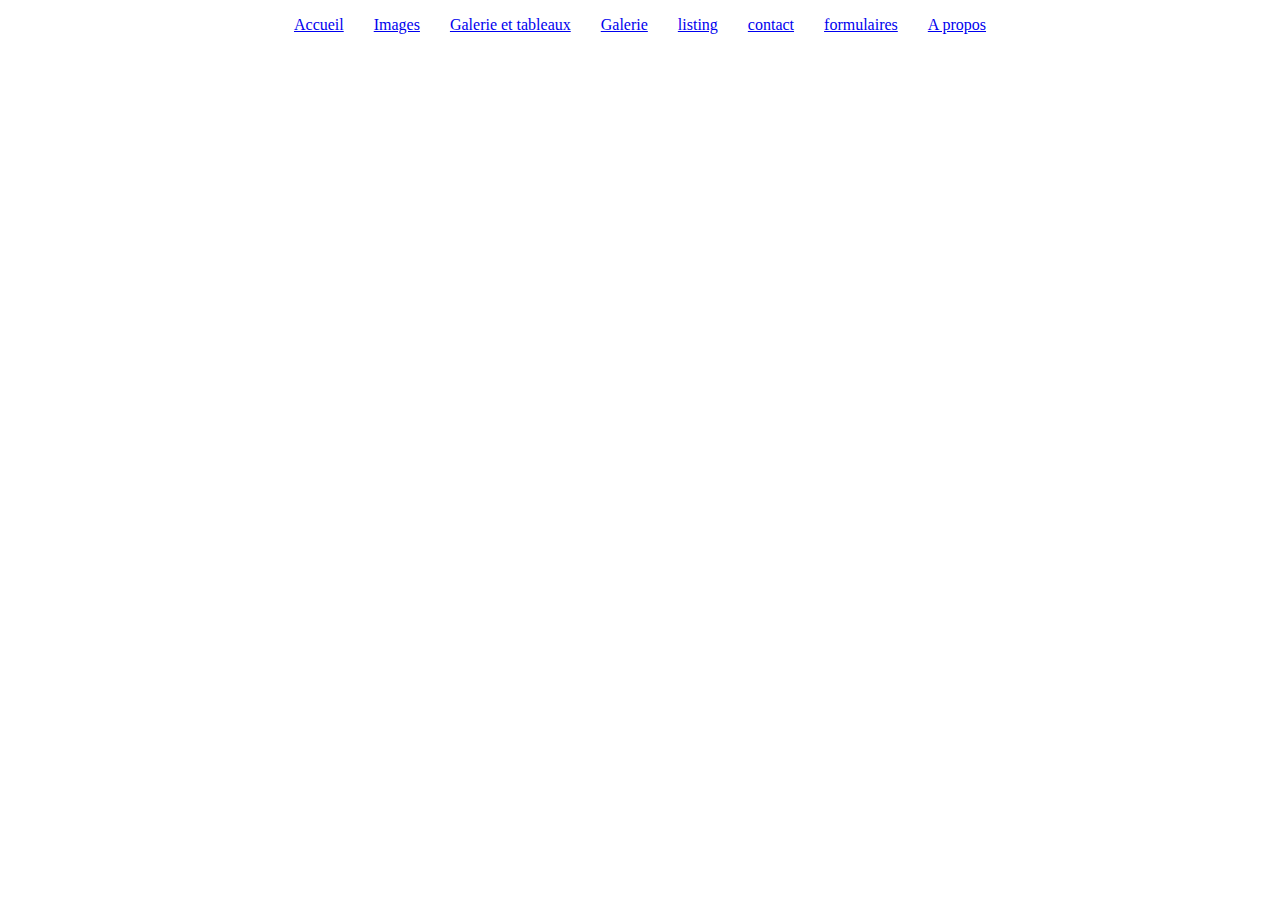
<file: A propos.html>
<!DOCTYPE html>
    
    <html lang="fr">
        
        <head>
            <meta charset="UTF-8">
            <meta http-equiv="X-UA-Compatible" content="IE=edge">
            <meta name="viewport" content="width=device-width, initial-scale=1.0">
            <title>Découverte HTML - Accueil</title>
        
            <link rel="stylesheet" href="css/main.css">
        
        </head>

        <body>
            <!-- Navigation -->
            <ul>
                <li>
                    <a href="index.html">Accueil</a>
                </li>
            
                <li>
                    <a href="images.html">Images</a>
                </li>
            
                <li>
                    <a href="galerie-tableaux.html">Galerie et tableaux</a>
                </li>

                <li>
                    <a href="Galerie.html">Galerie</a>
                </li>
            
                <li>
                    <a href="listings.html">listing</a>
                </li>
            
                <li>
                    <a href="contact.html">contact</a>
                </li>

                <li>
                    <a href="formulaires.html">formulaires</a>
                </li>
            
                <li>
                    <a href="A propos.html">A propos</a>
                </li>
            
            
            </ul>
            <!--Contenu-->
        </body>




    </html>
</file>
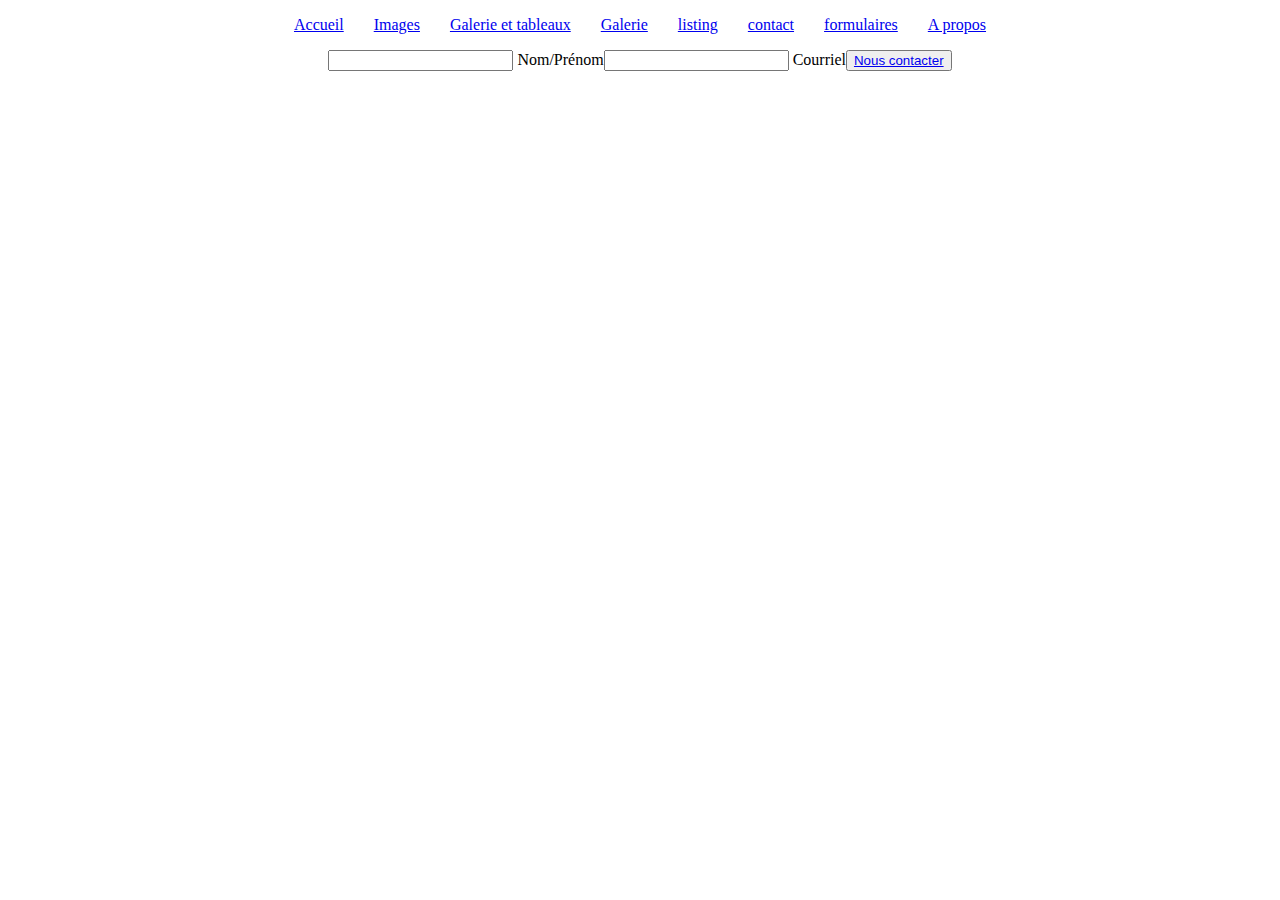
<file: contact.html>
<!DOCTYPE html>
    
    <html lang="fr">
        
        <head>
            <meta charset="UTF-8">
            <meta http-equiv="X-UA-Compatible" content="IE=edge">
            <meta name="viewport" content="width=device-width, initial-scale=1.0">
            <title>Découverte HTML - Accueil</title>
        
            <link rel="stylesheet" href="css/main.css">
        
        </head>

        <body>
            <!-- Navigation -->
            <ul>
                <li>
                    <a href="index.html">Accueil</a>
                </li>
            
                <li>
                    <a href="images.html">Images</a>
                </li>
            
                <li>
                    <a href="galerie-tableaux.html">Galerie et tableaux</a>
                </li>

                <li>
                    <a href="Galerie.html">Galerie</a>
                </li>
            
                <li>
                    <a href="listings.html">listing</a>
                </li>
            
                <li>
                    <a href="contact.html">contact</a>
                </li>

                <li>
                    <a href="formulaires.html">formulaires</a>
                </li>
            
                <li>
                    <a href="A propos.html">A propos</a>
                </li>
            
            
            </ul>
           
           <form action="" method="post" class="form2">

                <div class="form">
                        
                    <input type="text" id="username" name="username">
                    <label for="username">Nom/Prénom</label>
            
                </div>
            
                <div class="form">
                
                    <input type="text" id="mail" name="mail">
                    <label for="email">Courriel</label>
            
                </div>  
            
                <div class="form">
                    
                    <button type="submit" class="btn">
                        
                        <a href="mailto:n.fontenille@vivredesescompetences.com">Nous contacter

                        </a>
                
                    </button>                    



                </div>




           </form>
           
           
           
           
           
            <!--Contenu-->
        </body>




    </html>
</file>
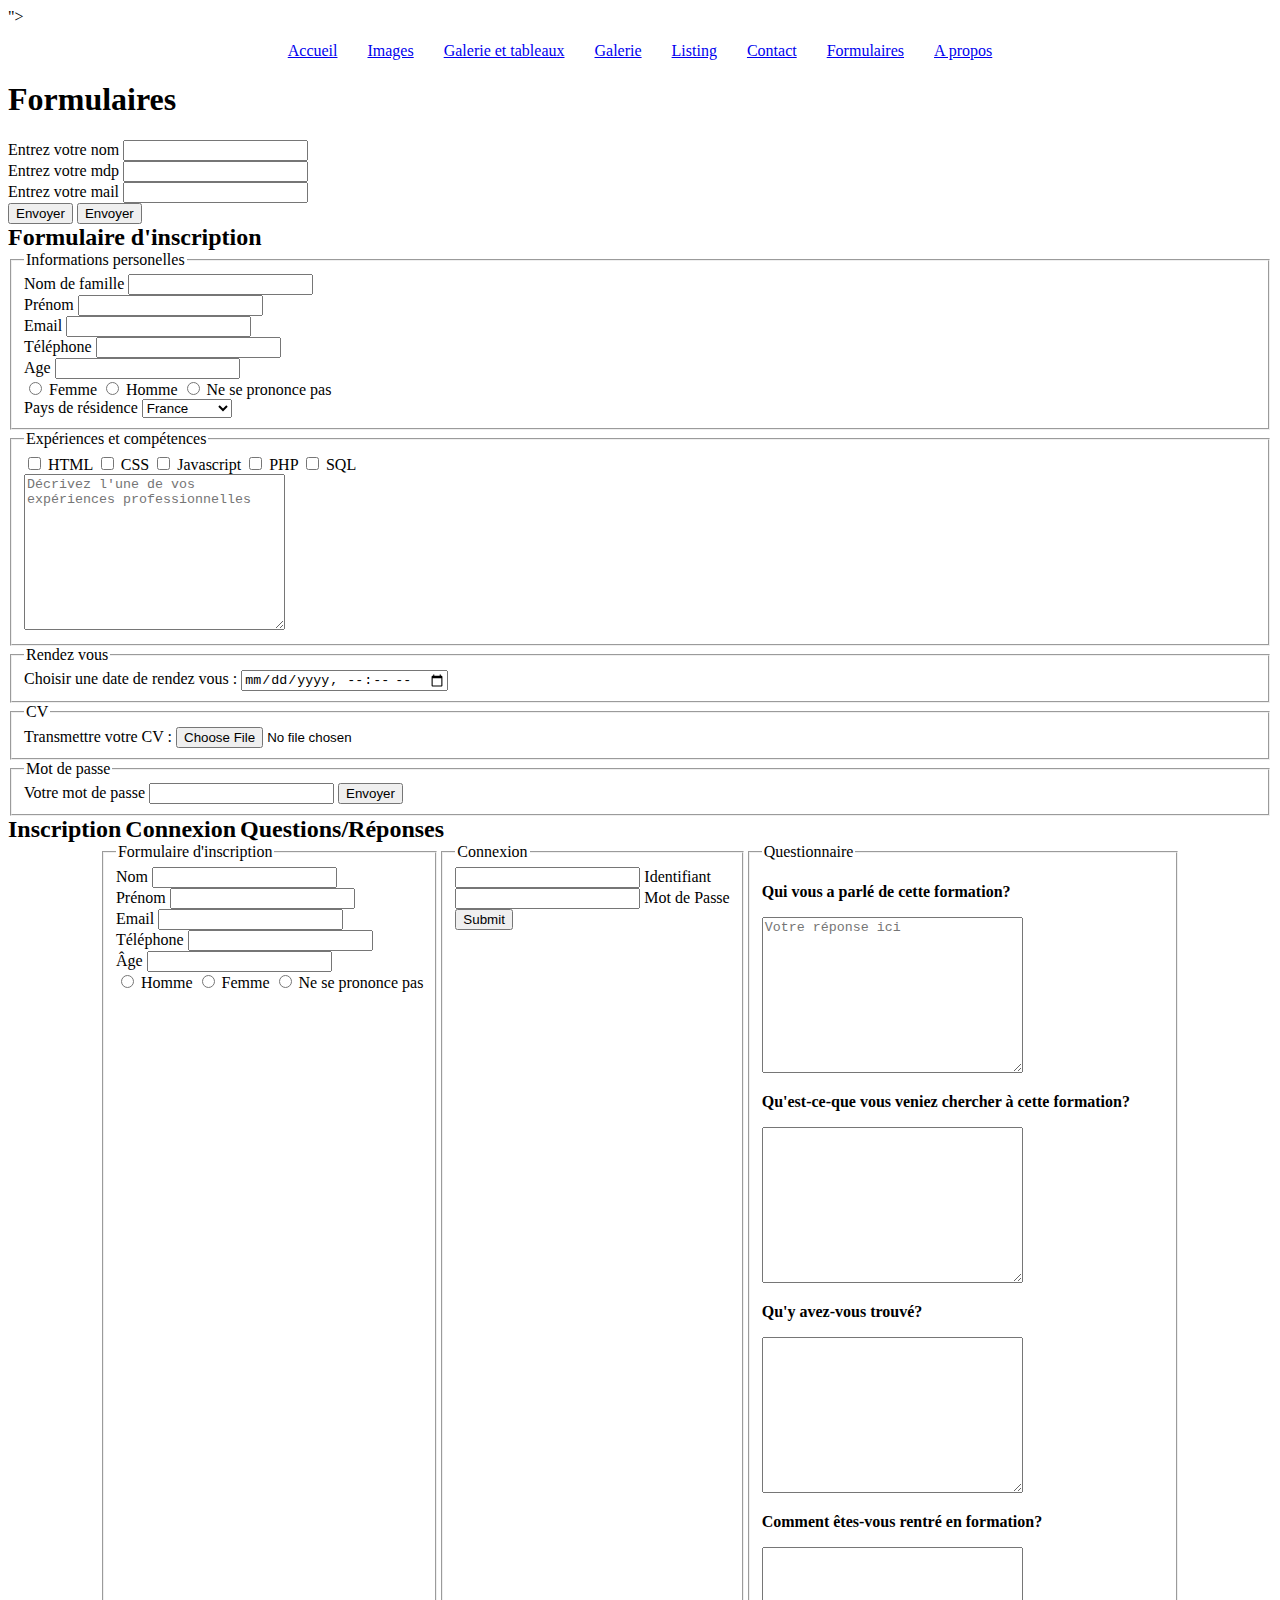
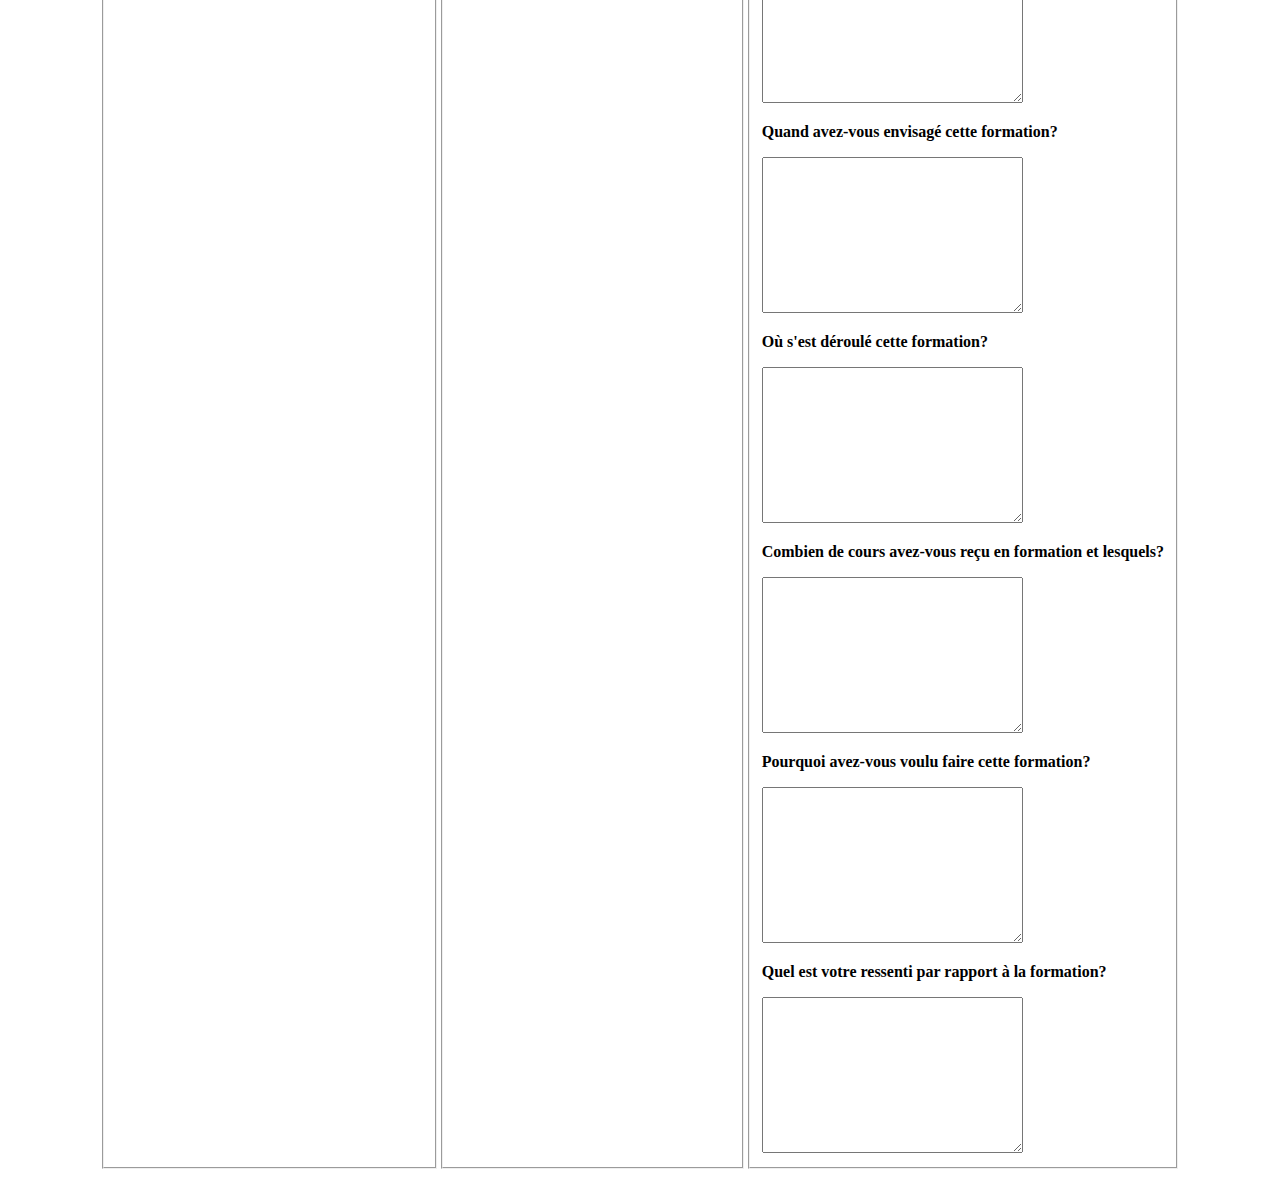
<file: formulaires.html>
<!DOCTYPE html>
    
    <html lang="fr">
        
        <head>
            <meta charset="UTF-8">
            <meta http-equiv="X-UA-Compatible" content="IE=edge">
            <meta name="viewport" content="width=device-width, initial-scale=1.0">
            <title>Découverte HTML - Accueil</title>
            <link rel="stylesheet" href="https://cdnjs.cloudflare.com/ajax/libs/font-awesome/6.4.0/css/all.min.css" integrity="sha512-iecdLmaskl7CVkqkXNQ/ZH/XLlvWZOJyj7Yy7tcenmpD1ypASozpmT/E0iPtmFIB46ZmdtAc9eNBvH0H/ZpiBw==" crossorigin="anonymous" referrerpolicy="no-referrer" />">
            <link rel="stylesheet" href="css/main.css">
        
        </head>

        <body>
            <!-- Navigation -->
            <ul>
                <li>
                    <a href="index.html"><i class="fa-solid fa-house"></i>Accueil</a>
                </li>
            
                <li>
                    <a href="images.html"><i class="fa-regular fa-image"></i>Images</a>
                </li>
            
                <li>
                    <a href="galerie-tableaux.html"><i class="fa-solid fa-chess-board"></i>Galerie et tableaux</a>
                </li>

                <li>
                    <a href="Galerie.html"><i class="fa-solid fa-chalkboard-user"></i>Galerie</a>
                </li>
            
                <li>
                    <a href="listings.html"><i class="fa-solid fa-list"></i>Listing</a>
                </li>
            
                <li>
                    
                    <a href="contact.html"><i class="fa-regular fa-address-book"></i>Contact</a>
                
                </li>

                <li>
                    
                    <a href="formulaires.html"><i class="fa-solid fa-table-list"></i>Formulaires</a>
                
                </li>
            
                <li>
                    
                    <a href="A propos.html"><i class="fa-solid fa-address-card"></i>A propos</a>
                
                </li>
            
            
            </ul>
           
           <h1>Formulaires</h1>

           <form action="form.php" method="post">
              <div class="form">

                  <label for="name">Entrez votre nom</label>           
                  <input type="text" id="name" name="name">
              <div class="form">

                  <label for="password">Entrez votre mdp</label>
                  <input type="password" id="password" name="password">

              </div>
              
              <div class="form">

                  <label>Entrez votre mail</label>
                  <input type="email" id="email" name="email">

              </div>
              
                
              <div class="form">
                    
                <input type="submit" value="Envoyer"><i class="fa-solid fa-car"></i>
                
                <button type="submit"><i class="fa-solid fa-car"></i>Envoyer</button>
                    
                
                
                </div>
            
            </form>
           
           <h2>Formulaire d'inscription</h2>
           
           <form action="" method="post" class="form1">
               
                <fieldset>
                    <legend>Informations personelles</legend>
                    <div class="form">
                        <label for="nom">Nom de famille</label>
                        <input type="text" id="nom" name="nom">
                    </div>
                    <div class="form">
                        <label for="prenom">Prénom</label>
                        <input type="text" id="prenom" name="prenom">
                    </div>
                    <div class="form">
                        <label for="email">Email</label>
                        <input type="email" id="email" name="email">
                    </div>
                    <div class="form">
                        <label for="tel">Téléphone</label>
                        <input type="tel" id="tel" name="tel">
                    </div>    
                    <div class="form">
                        <label for="age">Age</label>
                        <input type="number" id="age" name="age">
                    </div>
                    <div class="form">
                        <input type="radio" id="f" name="genre" value="f">
                        <label for="f">Femme</label>
                        <input type="radio" id="h" name="genre" value="h">
                        <label for="h">Homme</label>
                        <input type="radio" id="nsp" name="genre" value="nsp">
                        <label for="nsp">Ne se prononce pas</label>
                    </div>
                    <div class="form">
                        <label for="pays">Pays de résidence</label>
                        
                        <select name="pays" id="pays">
                        
                            <optgroup label="Europe">
                                <option value="france">France</option>
                                <option value="belgique">Belgique</option>
                                <option value="espagne">Espagne</option>
                            </optgroup>
                            <optgroup label="Asie">
                                <option value="japon">Japon</option>
                                <option value="chine">Chine</option>
                                <option value="vietnam">Vietnam</option>
                            </optgroup>
                            <optgroup label="Afrique">
                                <option value="tunisie">Tunisie</option>
                                <option value="benin">Benin</option>
                                <option value="egypte">Egypte</option>
                            </optgroup>
                        </select>
                    </div>
               </fieldset>

               <fieldset>
                    
                    <legend>
                        Expériences et compétences</legend>
                        <div class="form">
                            <input type="checkbox" id="html" name="skills" value="html">
                            <label for="html">HTML</label>
                            <input type="checkbox" id="css" name="skills" value="css">
                            <label for="css">CSS</label>
                            <input type="checkbox" id="js" name="skills" value="js">
                            <label for="js">Javascript</label>
                            <input type="checkbox" id="php" name="skills" value="php">
                            <label for="php">PHP</label>
                            <input type="checkbox" id="sql" name="skills" value="sql">
                            <label for="sql">SQL</label>
                        </div>

                        <div class="form">
                            
                            <textarea name="exp" id="exp" cols="30" rows="10" placeholder="Décrivez l'une de vos expériences professionnelles"></textarea>
                        
                        </div>
                    
               
                </fieldset>
           
                <fieldset>
                    
                    <legend>
                        Rendez vous
                    </legend>
                    
                    <div class="form">
                        
                        <label for="date">Choisir une date de rendez vous :</label>
                        <input type="datetime-local" name="date" id="date">
                    
                    </div>
                
                </fieldset>

                <fieldset>                    
                    
                    <legend>CV</legend>
                    
                    <div class="form">
                    
                        <label for="cv">Transmettre votre CV :</label>
                        <input type="file" name="cv" id="cv">
                    
                    </div>
                
                </fieldset>

                <fieldset>
                    
                    <legend>
                        Mot de passe
                    </legend>
                    
                    <div class="form">
                    
                        <label for="password">Votre mot de passe</label>
                        <input type="password">
                        <button type="submit" class="btn">Envoyer</button>
                    
                    </div>
                    
                </fieldset>


            </form>

            <h2>Inscription</h2>
            <h2>Connexion</h2>
            <h2>Questions/Réponses</h2>

            <form action="" method="post" class="form2">
                
                <fieldset>
                    
                    <legend>
                    
                        Formulaire d'inscription
                    
                    </legend>
                    
                    <div>
                        
                        <label for="nom">Nom</label>
                        <input type="text" id="nom" name="nom">
                    
                    </div>
                    
                    <div>
                        
                        <label for="prenom">Prénom</label>
                        <input type="text" id="prenom" name="prenom">
                    
                    </div>
                    
                    <div>
                        
                        <label for="mail">Email</label>
                        <input type="text" id="mail" name="mail">
                    
                    </div>
                    
                    <div>
                        
                        <label for="tel">Téléphone</label>
                        <input type="text" id="tel" name="tel">
                    
                    </div>
                
                    <div>
                        
                        <label for="age">Âge</label>
                        <input type="text" id="age" nom="age">

                    </div>

                    <div>
                    
                        <input type="radio" id="h" name="genre" value="h">
                        <label for="h">Homme</label>
                        <input type="radio" id="f" name="genre" value="f">
                        <label for="f">Femme</label>
                        <input type="radio" id="nsp" name="genre" value="nsp">
                        <label for="nsp">Ne se prononce pas</label>
                    
                    </div>



                </fieldset>

                



                <fieldset>

                    <legend>
                    
                        Connexion
                    
                    </legend>

                    <div>
                        
                        <input type="text" id="userid" name="userid">
                        <label for="userid">Identifiant</label>
                    
                    </div>
                    
                    <div>
                        
                        <input type="text" id="password" name="password">
                        <label for="password">Mot de Passe</label>
                    
                    </div>
                    
                    <div>
                        
                        <input type="submit">
                    
                    </div>

                </fieldset>

                

                <fieldset>

                    <legend>
                        Questionnaire
                    </legend>
                    
                    <div>
                        
                        <p>
                            
                            <b>

                                Qui vous a parlé de cette formation?

                            </b>
                        
                        </p>
                    
                    </div>
                    
                    <textarea name="q1" id="q1" cols="30" rows="10" placeholder="Votre réponse ici"></textarea>

                    <div>
                        
                        <p>
                            
                            <b>

                                Qu'est-ce-que vous veniez chercher à cette formation?

                            </b>
                        
                        </p>
                    
                    </div>
                    
                    <textarea name="q2" id="q2" cols="30" rows="10" placeholder="Votre réponse ici">

                    </textarea>

                    <div>
                        
                        <p>
                            
                            <b>

                                Qu'y avez-vous trouvé?

                            </b>
                        
                        </p>
                    
                    </div>
                    
                    <textarea name="q3" id="q3" cols="30" rows="10" placeholder="Votre réponse ici">

                    </textarea>

                    <div>
                        
                        <p>
                            
                            <b>

                                Comment êtes-vous rentré en formation?

                            </b>
                        
                        </p>
                    
                    </div>
                    
                    <textarea name="q4" id="q4" cols="30" rows="10" placeholder="Votre réponse ici">

                    </textarea>

                    <div>
                        
                        <p>
                            
                            <b>

                                Quand avez-vous envisagé cette formation?

                            </b>
                        
                        </p>
                    
                    </div>
                    
                    <textarea name="q5" id="q5" cols="30" rows="10" placeholder="Votre réponse ici">

                    </textarea>

                    <div>
                        
                        <p>
                            
                            <b>

                                Où s'est déroulé cette formation?

                            </b>
                        
                        </p>
                    
                    </div>
                    
                    <textarea name="q6" id="q6" cols="30" rows="10" placeholder="Votre réponse ici">

                    </textarea>

                    <div>
                        
                        <p>
                            
                            <b>

                                Combien de cours avez-vous reçu en formation et lesquels?

                            </b>
                        
                        </p>
                    
                    </div>
                    
                    <textarea name="q7" id="q7" cols="30" rows="10" placeholder="Votre réponse ici">

                    </textarea>

                    <div>
                        
                        <p>
                            
                            <b>

                                Pourquoi avez-vous voulu faire cette formation?

                            </b>
                        
                        </p>
                    
                    </div>
                    
                    <textarea name="q8" id="q8" cols="30" rows="10" placeholder="Votre réponse ici">

                    </textarea>

                    <div>
                        
                        <p>
                            
                            <b>

                                Quel est votre ressenti par rapport à la formation?

                            </b>
                        
                        </p>
                    
                    </div>

                    <textarea name="q9" id="q9" cols="30" rows="10" placeholder="Votre réponse ici">

                    </textarea>

                </fieldset>

            </form>
            <!--Contenu-->
        </body>




    </html>
</file>
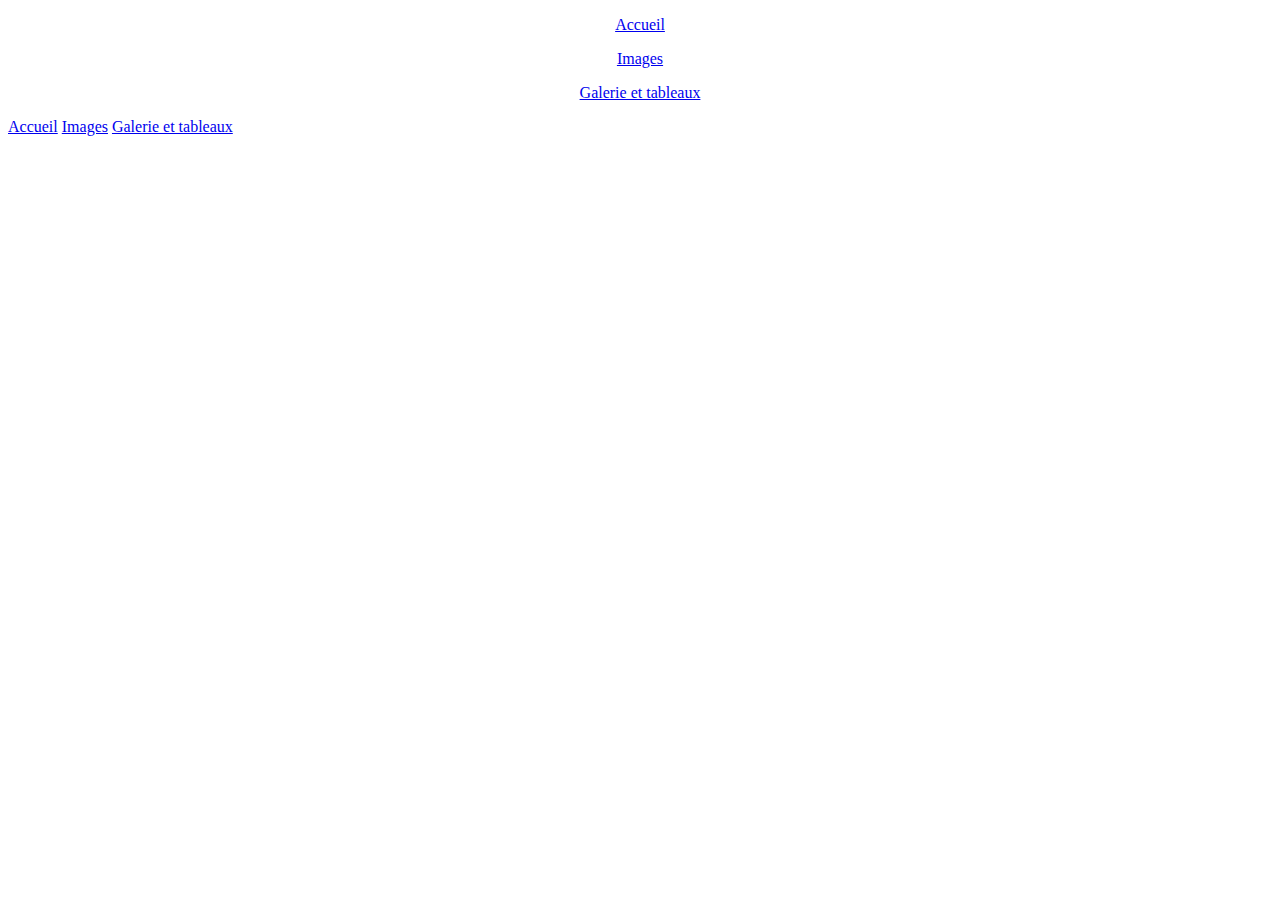
<file: galerie-tableaux.html>
<!DOCTYPE html>
    
    <html lang="fr">
        
        <head>
            <meta charset="UTF-8">
            <meta http-equiv="X-UA-Compatible" content="IE=edge">
            <meta name="viewport" content="width=device-width, initial-scale=1.0">
            <title>Découverte HTML - Galerie et tableaux</title>
            <link rel="stylesheet" href="css/main.css">
            
        </head>

        <body>
            <!-- Navigation -->
            <ul>
                <li>
                    <a href="index.html">Accueil</a>
                </li>
            </ul>
            
            <ul>
                <li>
                    <a href="images.html">Images</a>
                </li>
            </ul>

            <ul>
                <li>
                    <a href="galerie-tableaux.html">Galerie et tableaux</a>
                </li>
            </ul>
            <a href="index.html">Accueil</a>
            <a href="images.html">Images</a>
            <a href="galerie-tableaux.html">Galerie et tableaux</a>
            <!--Contenu-->
        </body>




    </html>
</file>
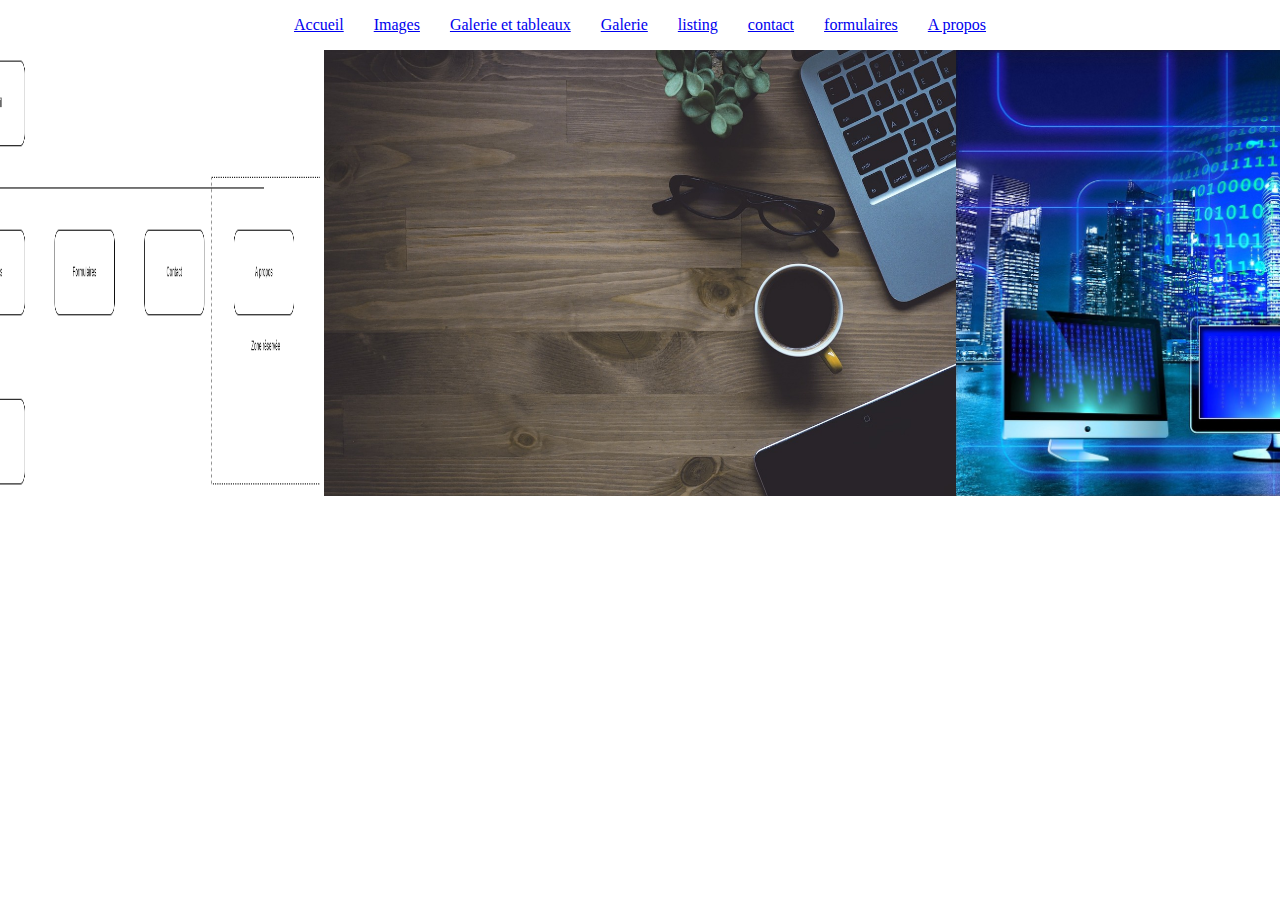
<file: Galerie.html>
<!DOCTYPE html>
    
    <html lang="fr">
        
        <head>
            <meta charset="UTF-8">
            <meta http-equiv="X-UA-Compatible" content="IE=edge">
            <meta name="viewport" content="width=device-width, initial-scale=1.0">
            <title>Découverte HTML - Accueil</title>
        
            <link rel="stylesheet" href="css/main.css">
        
        </head>

        <body>
            <!-- Navigation -->
            <ul>
                <li>
                    <a href="index.html">Accueil</a>
                </li>
            
                <li>
                    <a href="images.html">Images</a>
                </li>
            
                <li>
                    <a href="galerie-tableaux.html">Galerie et tableaux</a>
                </li>

                <li>
                    <a href="Galerie.html">Galerie</a>
                </li>
            
                <li>
                    <a href="listings.html">listing</a>
                </li>
            
                <li>
                    <a href="contact.html">contact</a>
                </li>

                <li>
                    <a href="formulaires.html">formulaires</a>
                </li>
            
                <li>
                    <a href="A propos.html">A propos</a>
                </li>
            
            
            </ul>
            <!--Contenu-->

            <div class="gallery">
                
                <ul>
                    <img src="images/apple-gc5a820044_1280.jpg" alt="Computer">
                    <img src="images/arbo.drawio.png" alt="Arborescence projet Découverte HTML">
                    <img src="images/caféPC.jpg" alt="Comp'n'coffee">
                    <img src="images/monitor-g5cbf951e4_1280.jpg" alt="Computer2">
                    <img src="images/student-gfd7873a65_1280.jpg    " alt="Computer3">
                </ul>
            
            </div>
        
        </body>




    </html>
</file>
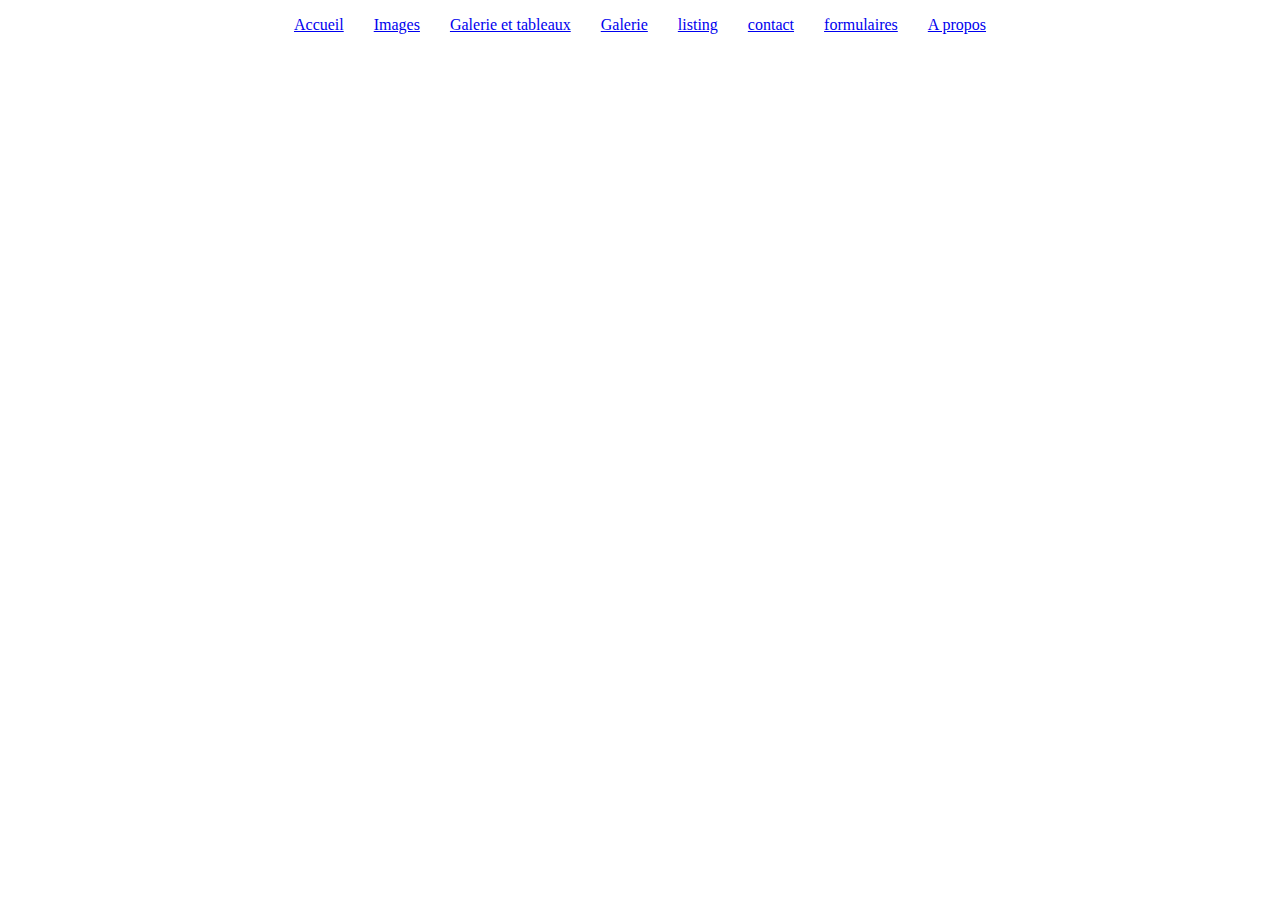
<file: listings.html>
<!DOCTYPE html>
    
    <html lang="fr">
        
        <head>
            <meta charset="UTF-8">
            <meta http-equiv="X-UA-Compatible" content="IE=edge">
            <meta name="viewport" content="width=device-width, initial-scale=1.0">
            <title>Découverte HTML - Accueil</title>
        
            <link rel="stylesheet" href="css/main.css">
        
        </head>

        <body>
            <!-- Navigation -->
            <ul>
                <li>
                    <a href="index.html">Accueil</a>
                </li>
            
                <li>
                    <a href="images.html">Images</a>
                </li>
            
                <li>
                    <a href="galerie-tableaux.html">Galerie et tableaux</a>
                </li>

                <li>
                    <a href="Galerie.html">Galerie</a>
                </li>
            
                <li>
                    <a href="listings.html">listing</a>
                </li>
            
                <li>
                    <a href="contact.html">contact</a>
                </li>

                <li>
                    <a href="formulaires.html">formulaires</a>
                </li>
            
                <li>
                    <a href="A propos.html">A propos</a>
                </li>
            
            
            </ul>
            <!--Contenu-->

        </body>



    </html>
</file>
<file: css/main.css>
ul {

    padding-left: 0;
    display: flex;
    justify-content: center;
    list-style: none;


}

 li {

    list-style: none;
    padding: 0 15px;

}




img {
    
    width: 50%;
    
}


div.img-container {

    text-align: center;
    
}

.form2 {

        display: flex;
        justify-content: center;

}

h2{

    display: inline;
    

}
</file>
